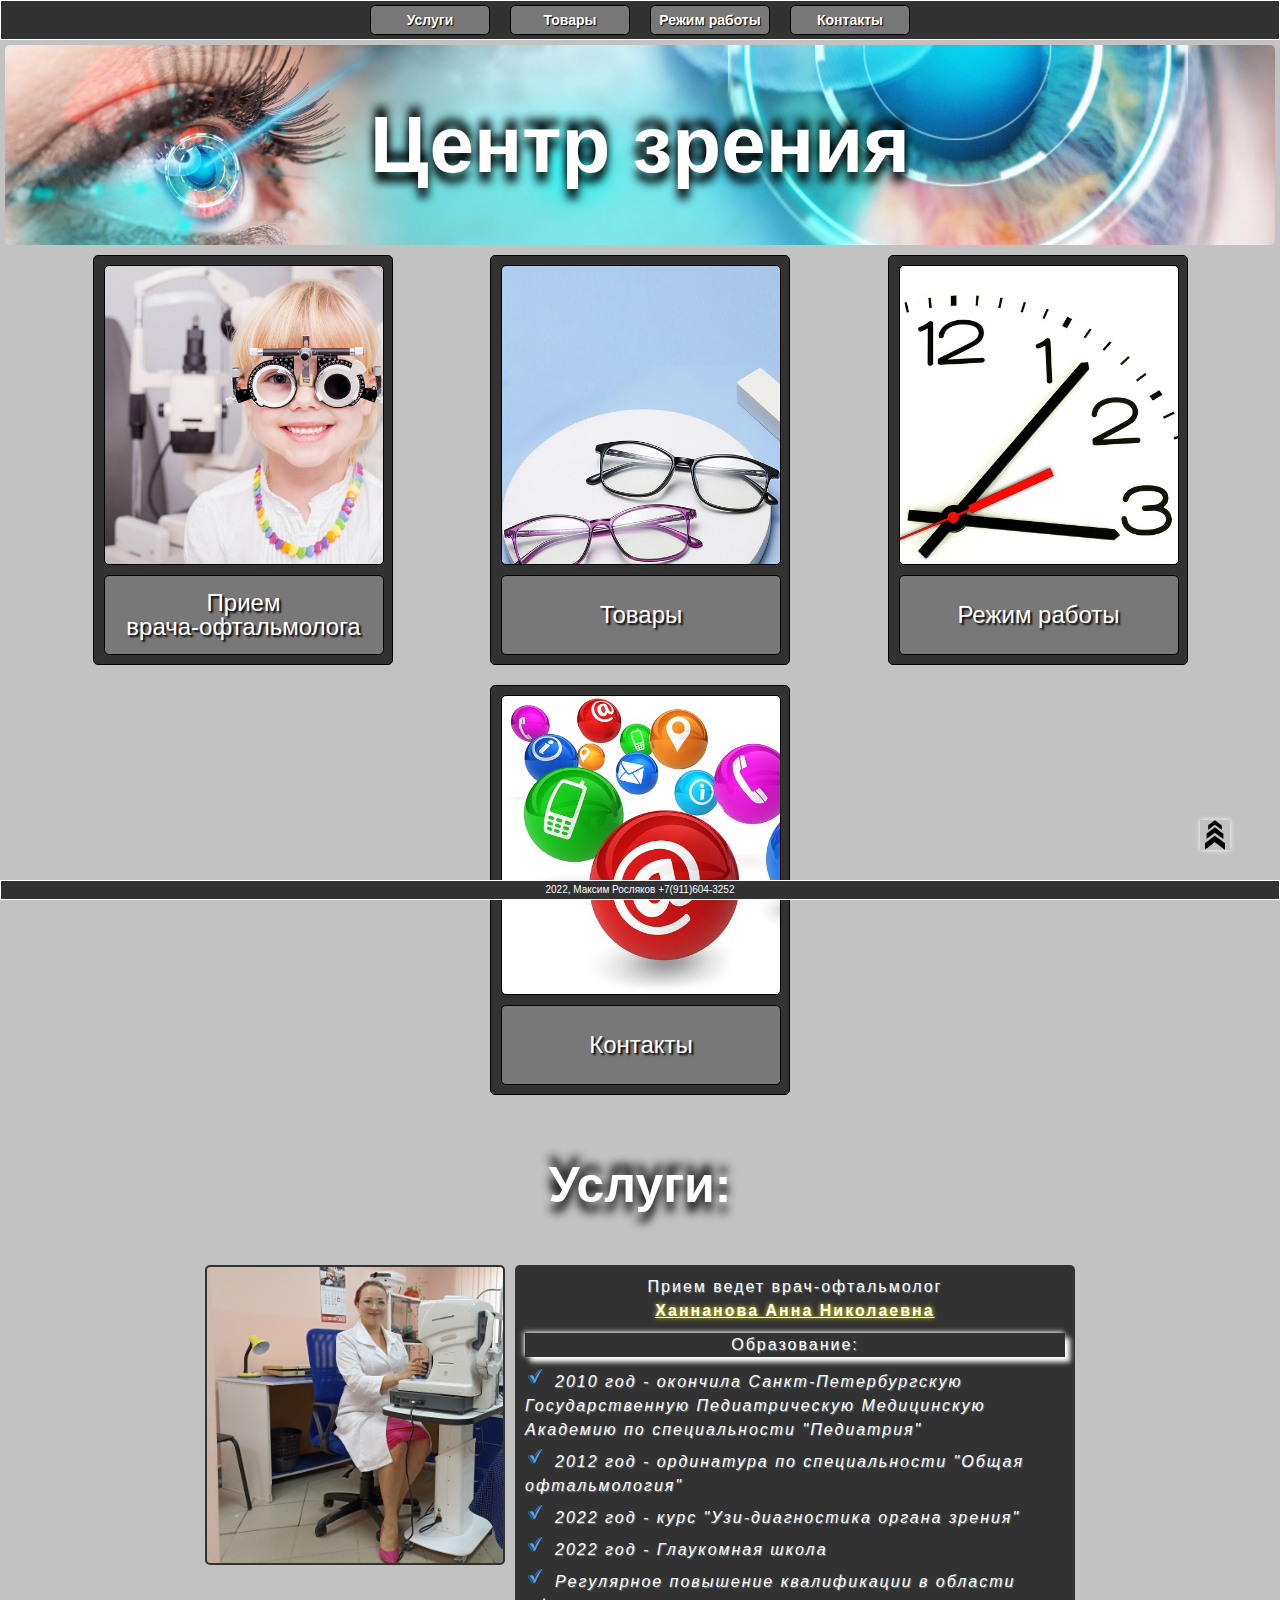
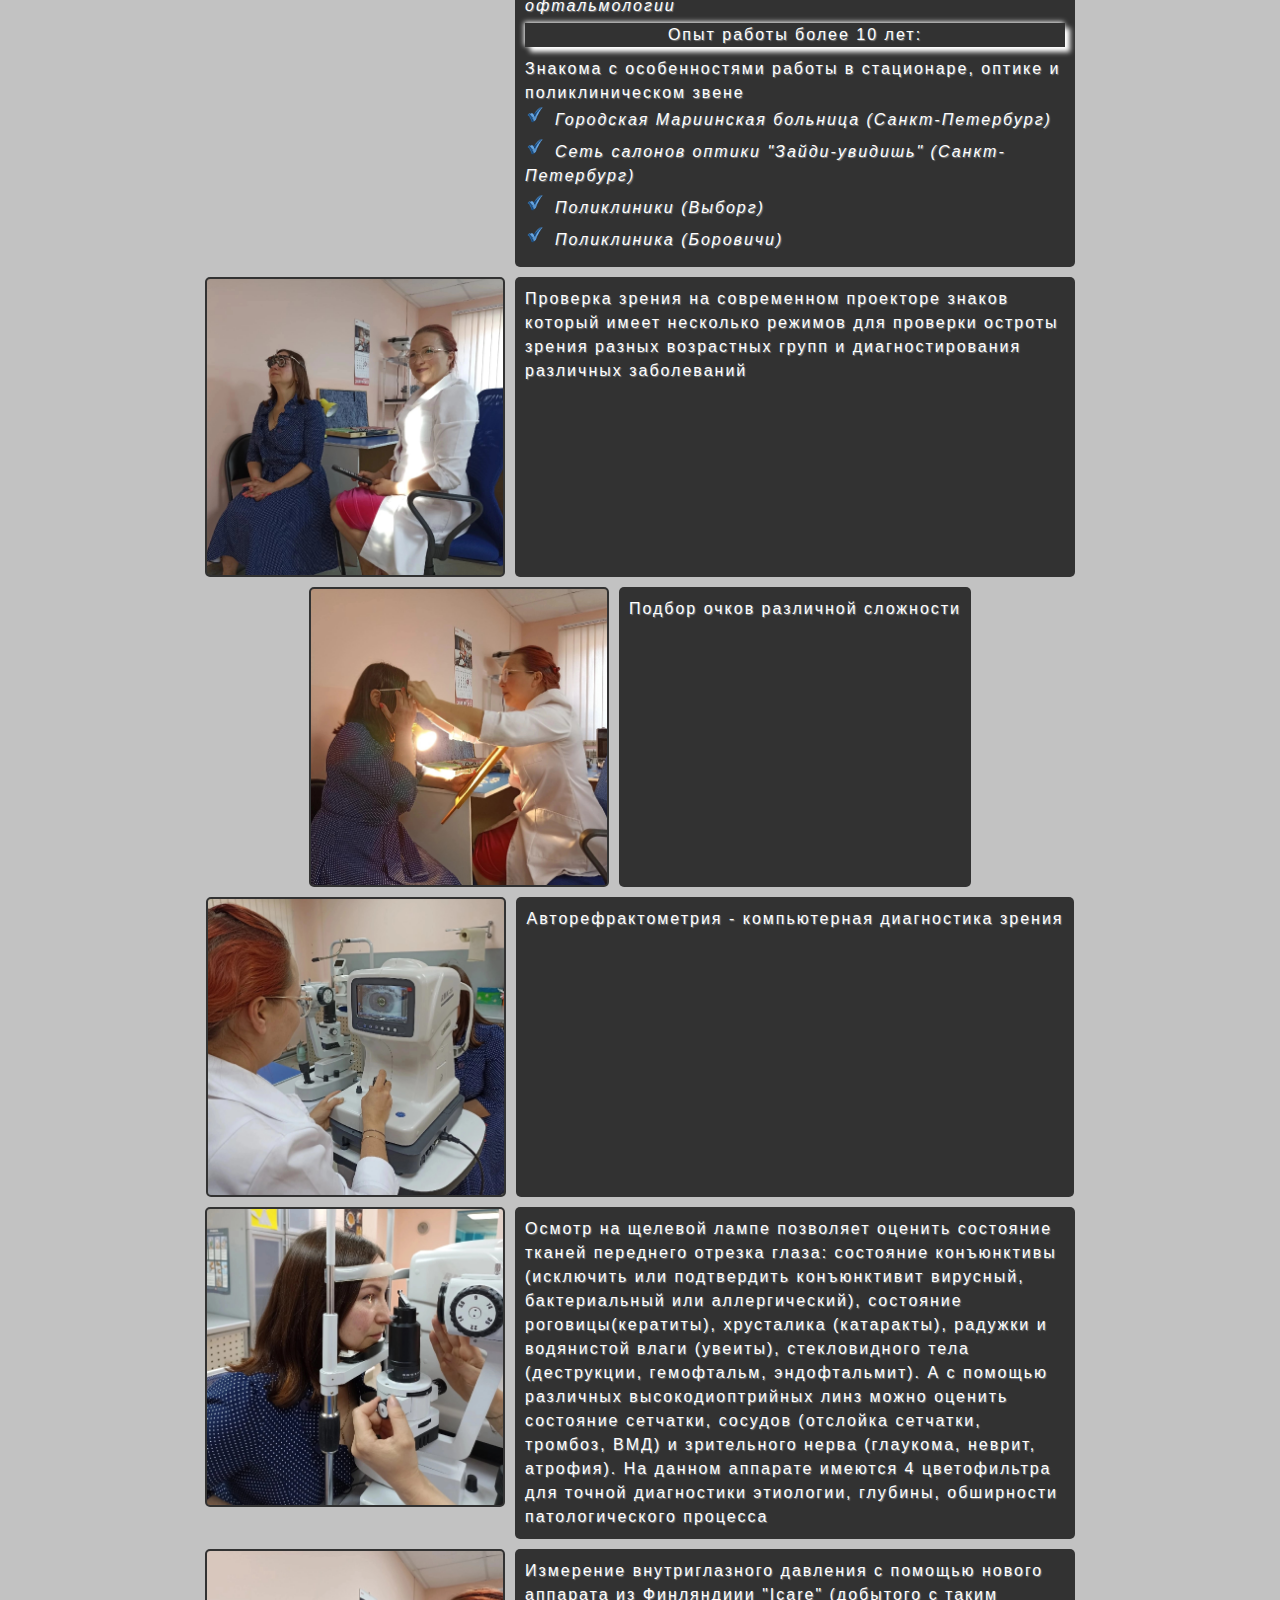
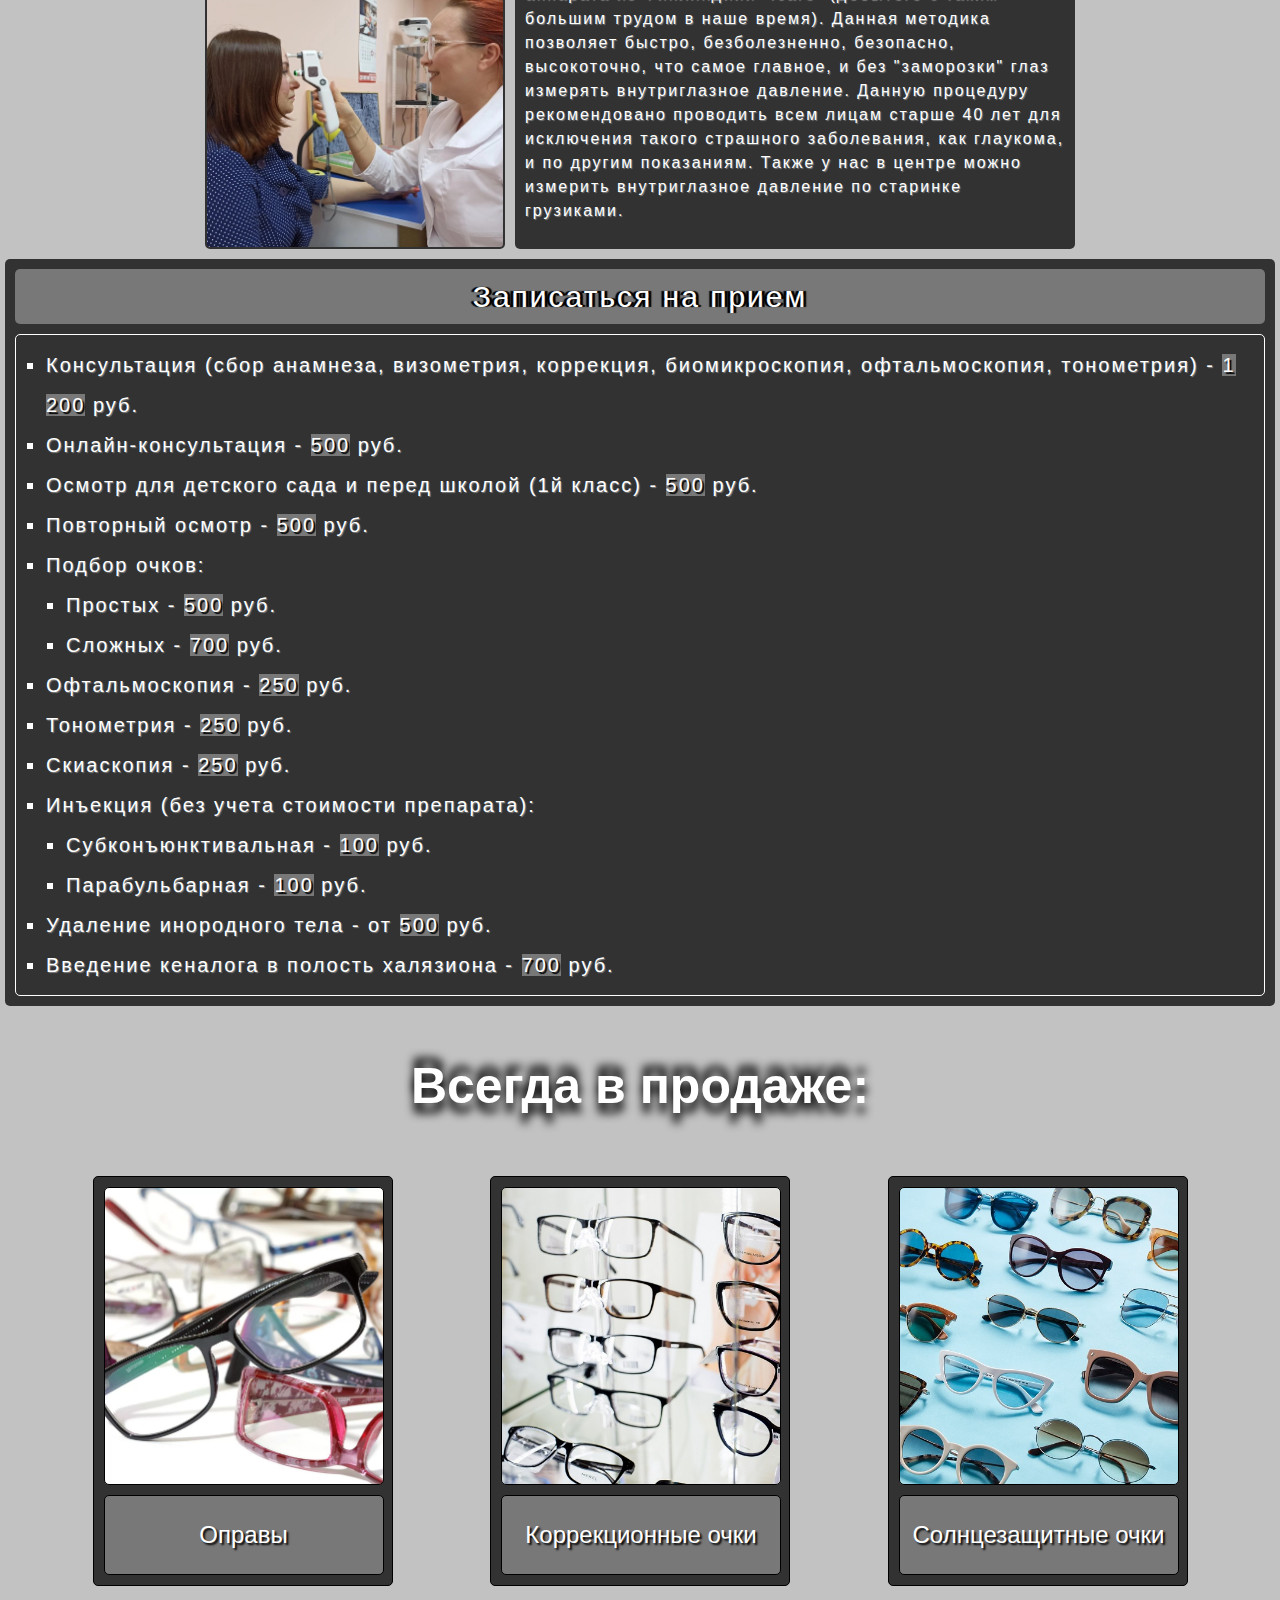
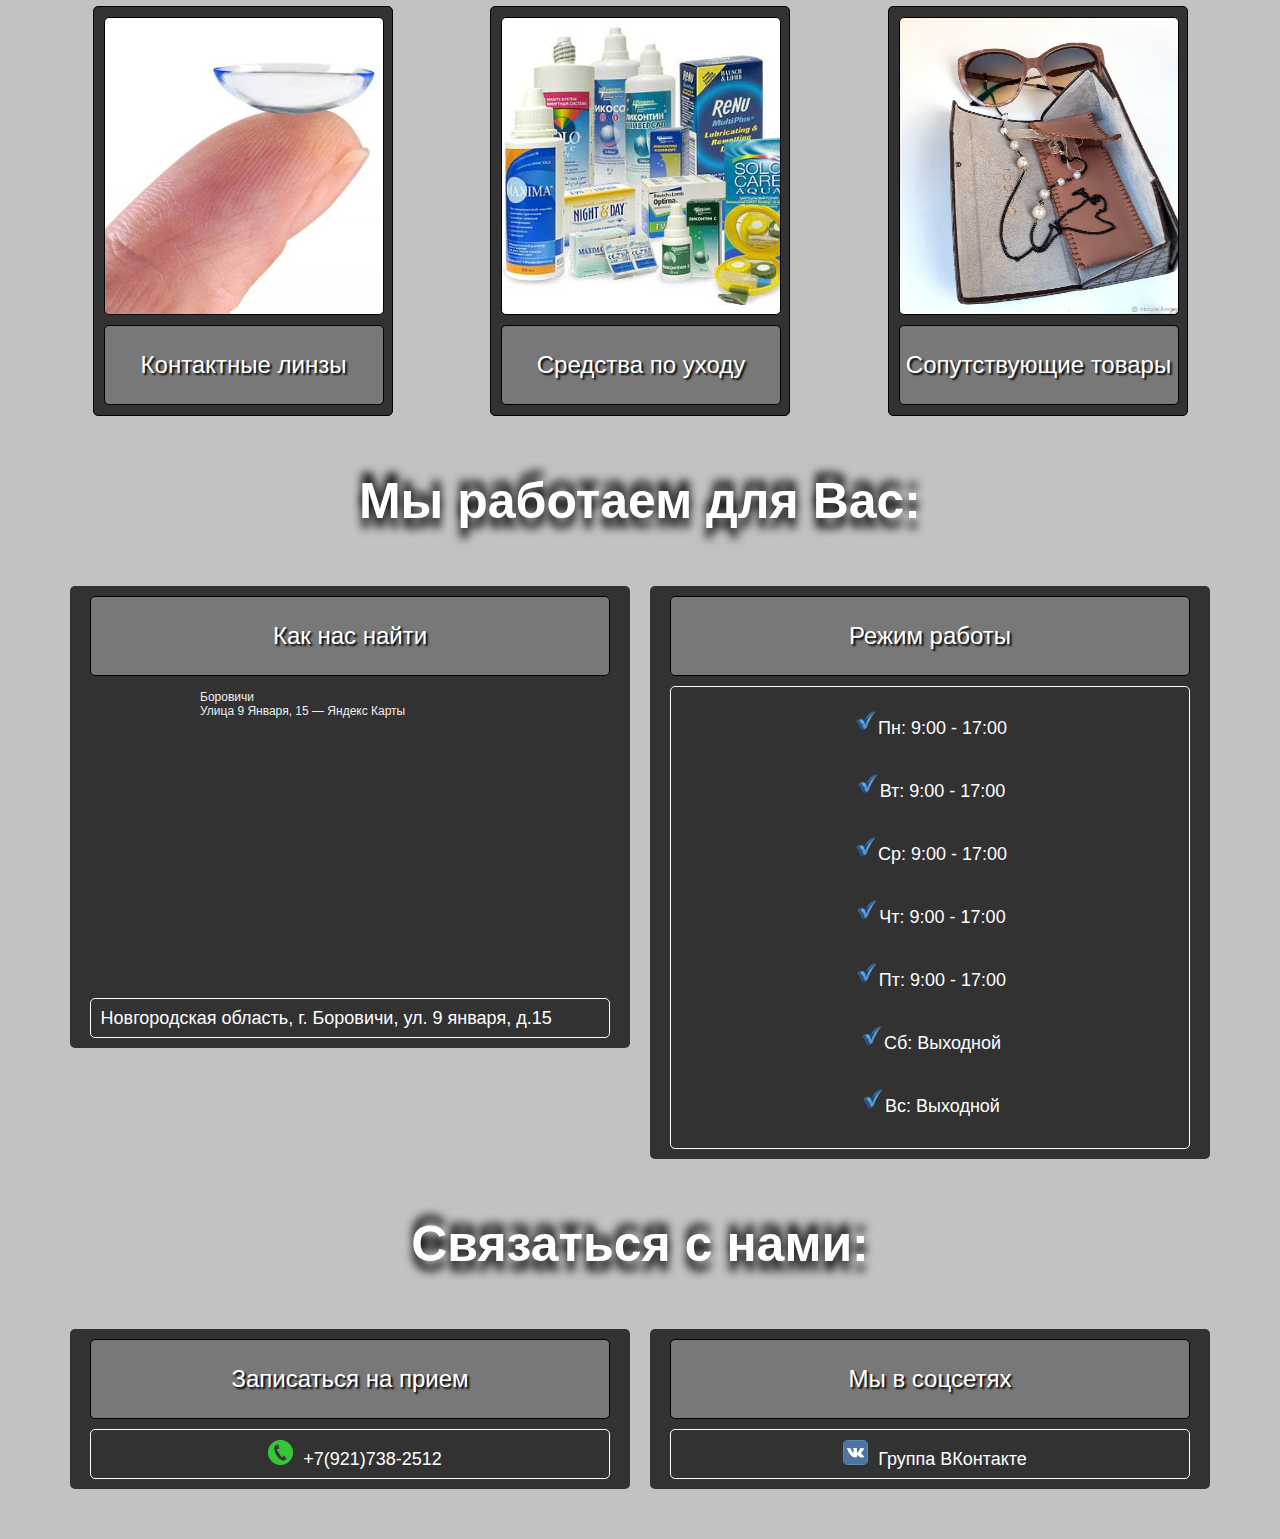
<file: index.html>
﻿<!doctype html>
<html>

<head>
	<meta charset="utf-8">
	<title>Центр зрения Боровичи, детский врач офтальмолог, окулист</title>
	<link rel="icon" href="img/icon.jpg">
	<meta name="viewport" content="width=device-width, initial-scale=1.0">
	<link rel="stylesheet" href="css\style_base.css">
	<link rel="stylesheet" href="css\style.css">
	<meta name="description" content="Прием ведет врач офтальмолог – Ханнанова Анна Николаевна. Купить очки в Боровичах можно у нас: низкие цены, большой выбор оправ, готовых очков и аксессуаров">
	<meta name="yandex-verification" content="f27d5177c3d1e22f">
</head>

<body>
<!-- Yandex.Metrika counter -->
<script type="text/javascript" >
   (function(m,e,t,r,i,k,a){m[i]=m[i]||function(){(m[i].a=m[i].a||[]).push(arguments)};
   m[i].l=1*new Date();k=e.createElement(t),a=e.getElementsByTagName(t)[0],k.async=1,k.src=r,a.parentNode.insertBefore(k,a)})
   (window, document, "script", "https://mc.yandex.ru/metrika/tag.js", "ym");

   ym(89679609, "init", {
        clickmap:true,
        trackLinks:true,
        accurateTrackBounce:true,
        webvisor:true
   });
</script>
<noscript><div><img src="https://mc.yandex.ru/watch/89679609" style="position:absolute; left:-9999px;" alt="" /></div></noscript>
<!-- /Yandex.Metrika counter -->

		<!--Шапка сайта с кнопками навигации-->

	<header>
		<div><a href="#uslugi">Услуги</a></div>
		<div><a href="#goods">Товары</a></div>
		<div><a href="#rezhim_raboti">Режим работы</a></div>
		<div><a href="#contacts">Контакты</a></div>
	</header>

	<main>
		
		<div class="to_the_moon"><a href="#"><img src="img\up.svg" width="100%"></a></div>

		<!--Баннер и название-->
		
		<div class="banner">
			<span>Центр зрения</span>
		</div>

		<!--Главное меню: 4 блока с картинками и описанием-->

		<div class="menu">
			<div class="menu_block"><a href="#uslugi">
				<div id="menu_pic_priem" class="menu_pic"></div>
				<div class="menu_note">
					<span>Прием<br>врача-офтальмолога</span>
				</div></a>
			</div>

			<div class="menu_block"><a href="#goods">
				<div id="menu_pic_glass" class="menu_pic"></div>
				<div class="menu_note">
					<span>Товары</span>
				</div></a>
			</div>

			<div class="menu_block"><a href="#rezhim_raboti">
				<div id="menu_pic_rejim_raboti" class="menu_pic"></div>
				<div class="menu_note">
					<span>Режим работы</span>
				</div></a>
			</div>

			<div class="menu_block"><a href="#contacts">
				<div id="menu_pic_contacts" class="menu_pic"></div>
				<div class="menu_note">
					<span>Контакты</span>
				</div></a>
			</div>

		</div>

<!--Блок услуги-->

		<div class="container_vsegda_v_prodazhe">
			<div id="uslugi" class="vsegda_v_prodazhe">Услуги:</div>
		</div>
		
		<div id="uslugi1">
			<div class="block_uslugi">
				<div id="anna" class="block_uslugi_pic"></div>
				<div class="block_uslugi_text">
					<p>Прием ведет врач-офтальмолог<br><span>Ханнанова Анна Николаевна</span></p>
					<p class="j1">Образование:</p>
					<ul><li>2010 год - окончила Санкт-Петербургскую Государственную Педиатрическую Медицинскую Академию по специальности "Педиатрия"</li>
					<li>2012 год - ординатура по специальности "Общая офтальмология"</li>
					<li>2022 год - курс "Узи-диагностика органа зрения"</li>
					<li>2022 год - Глаукомная школа</li>
					<li>Регулярное повышение квалификации в области офтальмологии</li></ul>
					<p class="j1">Опыт работы более 10 лет:</p>
					Знакома с особенностями работы в стационаре, оптике и поликлиническом звене
					<ul><li>Городская Мариинская больница (Санкт-Петербург)</li>
					<li>Сеть салонов оптики "Зайди-увидишь" (Санкт-Петербург)</li>
					<li>Поликлиники (Выборг)</li>
					<li>Поликлиника (Боровичи)</li></ul>
					
				</div>
			</div>

			<div class="block_uslugi">
				<div id="oborudovanie1" class="block_uslugi_pic"></div>
				<div class="block_uslugi_text">
					<span>Проверка зрения на современном проекторе знаков который имеет несколько режимов для проверки остроты зрения разных возрастных групп и диагностирования различных заболеваний</span>
				</div>
				<div id="oborudovanie2" class="block_uslugi_pic"></div>
				<div class="block_uslugi_text">
					<span>Подбор очков различной сложности</span>
				</div>
				<div id="oborudovanie3" class="block_uslugi_pic"></div>
				<div class="block_uslugi_text">
					<span>Авторефрактометрия - компьютерная диагностика зрения</span>
				</div>
				<div id="oborudovanie4" class="block_uslugi_pic"></div>
				<div class="block_uslugi_text">
					<span>Осмотр на щелевой лампе позволяет оценить состояние тканей переднего отрезка глаза:
					состояние конъюнктивы (исключить или подтвердить конъюнктивит вирусный, бактериальный или аллергический),
					состояние роговицы(кератиты), хрусталика (катаракты), радужки и водянистой влаги (увеиты), стекловидного тела (деструкции, гемофтальм, эндофтальмит).
					А с помощью различных высокодиоптрийных линз можно оценить состояние сетчатки, сосудов (отслойка сетчатки, тромбоз, ВМД) и зрительного нерва
					(глаукома, неврит, атрофия). На данном аппарате имеются 4 цветофильтра для точной диагностики этиологии, глубины, обширности патологического процесса</span>
				</div>
				<div id="oborudovanie5" class="block_uslugi_pic"></div>
				<div class="block_uslugi_text">
					<span>Измерение внутриглазного давления с помощью нового аппарата из Финляндиии "Icare" (добытого с таким большим трудом в наше время).
					Данная методика позволяет быстро, безболезненно, безопасно, высокоточно, что самое главное, и без "заморозки" глаз измерять внутриглазное давление.
					Данную процедуру рекомендовано проводить всем лицам старше 40 лет для исключения такого страшного заболевания, как глаукома, и по другим показаниям.
					Также у нас в центре можно измерить внутриглазное давление по старинке грузиками.</span>
				</div>
			</div>

			<div class="block_uslugi_price">
				<div class="uslugi_title"><a class="zapisatsa" href="#contacts">Записаться на прием</a></div>
				<div class="block_price">
					<ul>
						<li>Консультация (сбор анамнеза, визометрия, коррекция, биомикроскопия, офтальмоскопия, тонометрия) - <span>1 200</span> руб.</li>
						<li>Онлайн-консультация - <span>500</span> руб.</li>
						<li>Осмотр для детского сада и перед школой (1й класс) - <span>500</span> руб.</li>
						<li>Повторный осмотр - <span>500</span> руб.</li>
						<li>Подбор очков:<br>
							<ul>
								<li>Простых - <span>500</span> руб.</li>
								<li>Сложных - <span>700</span> руб.</li>
							</ul>
						</li>
						<li>Офтальмоскопия - <span>250</span> руб.</li>
						<li>Тонометрия - <span>250</span> руб.</li>
						<li>Скиаскопия - <span>250</span> руб.</li>
						<li>Инъекция (без учета стоимости препарата):<br>
							<ul>
								<li>Субконъюнктивальная - <span>100</span> руб.</li>
								<li>Парабульбарная - <span>100</span> руб.</li>
							</ul>
						</li>
						<li>Удаление инородного тела - от <span>500</span> руб.</li>
						<li>Введение кеналога в полость халязиона - <span>700</span> руб.</li>
					</ul>
				</div>
			</div>
			
		</div>
		
		<div class="container_vsegda_v_prodazhe">
			
			<div id="goods" class="vsegda_v_prodazhe_goods">Всегда в продаже:</div>
		</div>

		<div class="shop">
			
			<div class="menu">
				<div class="menu_block1">
					<div id="opravi" class="menu_pic"></div>
					<div class="menu_note">
						<span>Оправы</span>
					</div>
				</div>

				<div class="menu_block1">
					<div id="glass" class="menu_pic"></div>
					<div class="menu_note">
						<span>Коррекционные очки</span>
					</div>
				</div>

				<div class="menu_block1">
					<div id="sunglass" class="menu_pic"></div>
					<div class="menu_note">
						<span>Солнцезащитные очки</span>
					</div>
				</div>

				<div class="menu_block1">
					<div id="linzi" class="menu_pic"></div>
					<div class="menu_note">
						<span>Контактные линзы</span>
					</div>
				</div>

				<div class="menu_block1">
					<div id="sredstva" class="menu_pic"></div>
					<div class="menu_note">
						<span>Средства по уходу</span>
					</div>
				</div>

				<div class="menu_block1">
					<div id="soputstvushie" class="menu_pic"></div>
					<div class="menu_note">
						<span>Сопутствующие товары</span>
					</div>
				</div>

			</div>
		</div>
		
		<div class="container_rezhim_raboti">
			<div id="rezhim_raboti">Мы работаем для Вас:</div>
			<div class="sub_container">
				<div class="shema">
					<div class="zagolovok_rezhim_raboti"><span>Как нас найти</span></div>
					<div class="map"><div style="position:relative;overflow:hidden;"><a href="https://yandex.ru/maps/10906/borovichy/?utm_medium=mapframe&utm_source=maps" style="color:#eee;font-size:12px;position:absolute;top:0px;">Боровичи</a><a href="https://yandex.ru/maps/10906/borovichy/house/ulitsa_9_yanvarya_15/Z0oYfwZjTUQDQFtifX94cXhqZg==/?ll=33.913461%2C58.390464&utm_medium=mapframe&utm_source=maps&z=19.13" style="color:#eee;font-size:12px;position:absolute;top:14px;">Улица 9 Января, 15 — Яндекс Карты</a><iframe src="https://yandex.ru/map-widget/v1/-/CCUJeVVYKA" width="300" height="300" frameborder="1" allowfullscreen="true" style="position:relative;"></iframe></div></div>
					<div class="adres">Новгородская область, г. Боровичи, ул. 9 января, д.15</div>
				</div>
				<div class="rezhim_raboti">
					<div class="zagolovok_rezhim_raboti"><span>Режим работы</span></div>
					<div class="rezhim_raboti_list">
						<ul>
							<li>Пн: 9:00 - 17:00</li>
							<li>Вт: 9:00 - 17:00</li>
							<li>Ср: 9:00 - 17:00</li>
							<li>Чт: 9:00 - 17:00</li>
							<li>Пт: 9:00 - 17:00</li>
							<li>Сб: Выходной</li>
							<li>Вс: Выходной</li>
						</ul>
					</div>
				</div>
			</div>
		</div>

		<!--Блок контакты-->

		<div class="container_contacts">
			<div id="contacts">Связаться с нами:</div>
			<div class="sub_container">
				<div class="shema">
					<div class="zagolovok_rezhim_raboti"><span>Записаться на прием</span></div>
					<div class="rezhim_raboti_list"><a class="tel" href="tel:+79217382512" target="_blank">+7(921)738-2512</a></div>
				</div>
				<div class="rezhim_raboti">
					<div class="zagolovok_rezhim_raboti"><span>Мы в соцсетях</span></div>
					<div class="rezhim_raboti_list"><a class="vk" href="https://vk.com/club183756912" target="_blank">Группа ВКонтакте</a></div>
				</div>
			</div>
		</div>
	</main>

	<footer>
		<div>2022, Максим Росляков +7(911)604-3252</div>
	</footer>
</body>
</html>
</file>
